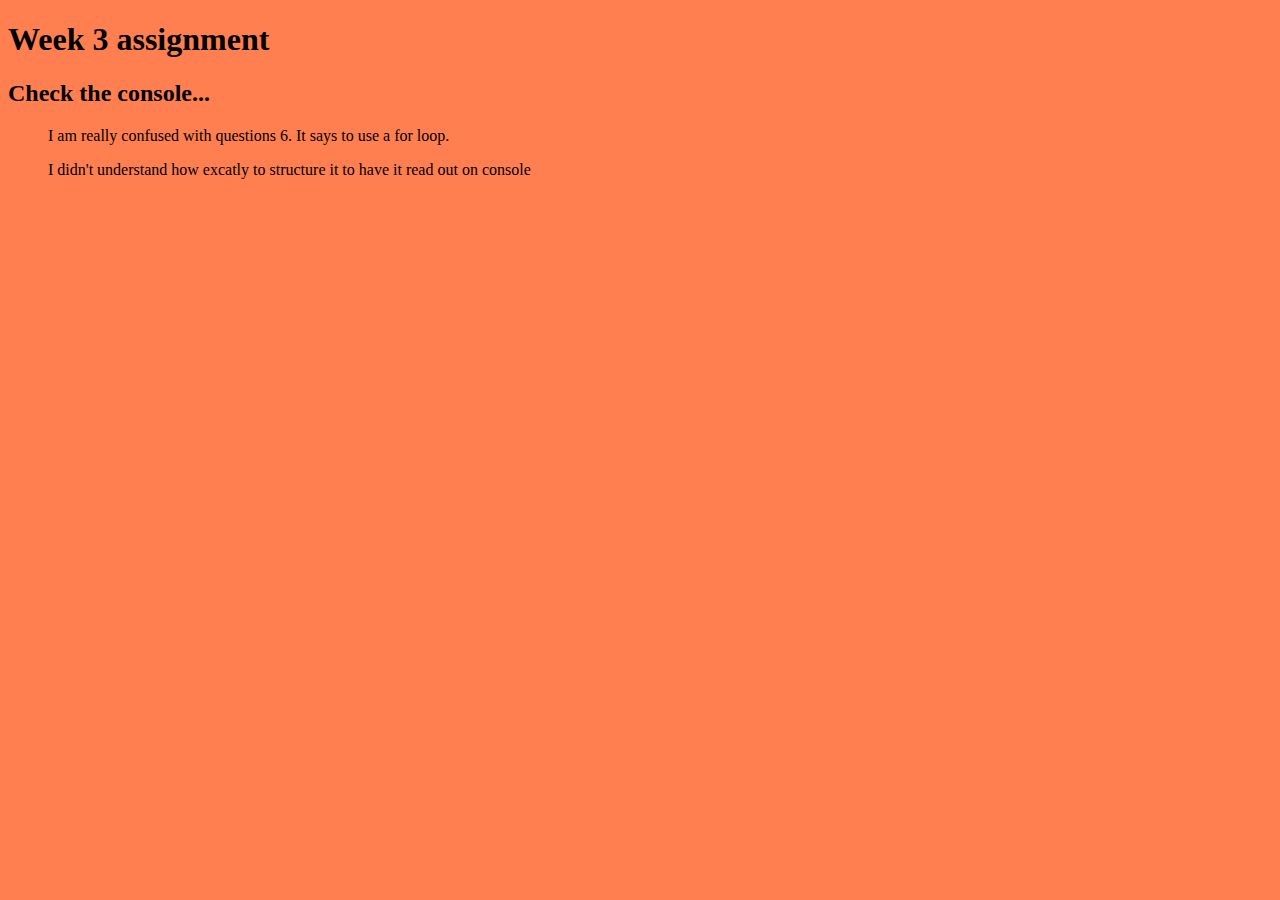
<file: assignment/index.html>
<!DOCTYPE html>
<html>
  <head>
    <meta charset="utf-8">
    <title>Tier 1 Week 3 Assignment</title>
    <link rel="stylesheet" href="styles/style.css">
    <script src="scripts/part-supply.js" charset="utf-8"></script>
  </head>
  <body>
    <header>
      <h1>Week 3 assignment</h1>
      <h2>Check the console...</h2>
    </header>
    <!-- create an ordered list with any questions you have on this week's material -->
    <ul>I am really confused with questions 6. It says to use a for loop.</ul>
    <ul> I didn't understand how excatly to structure it to have it read out on console</ul>
  </body>
</html>
</file>
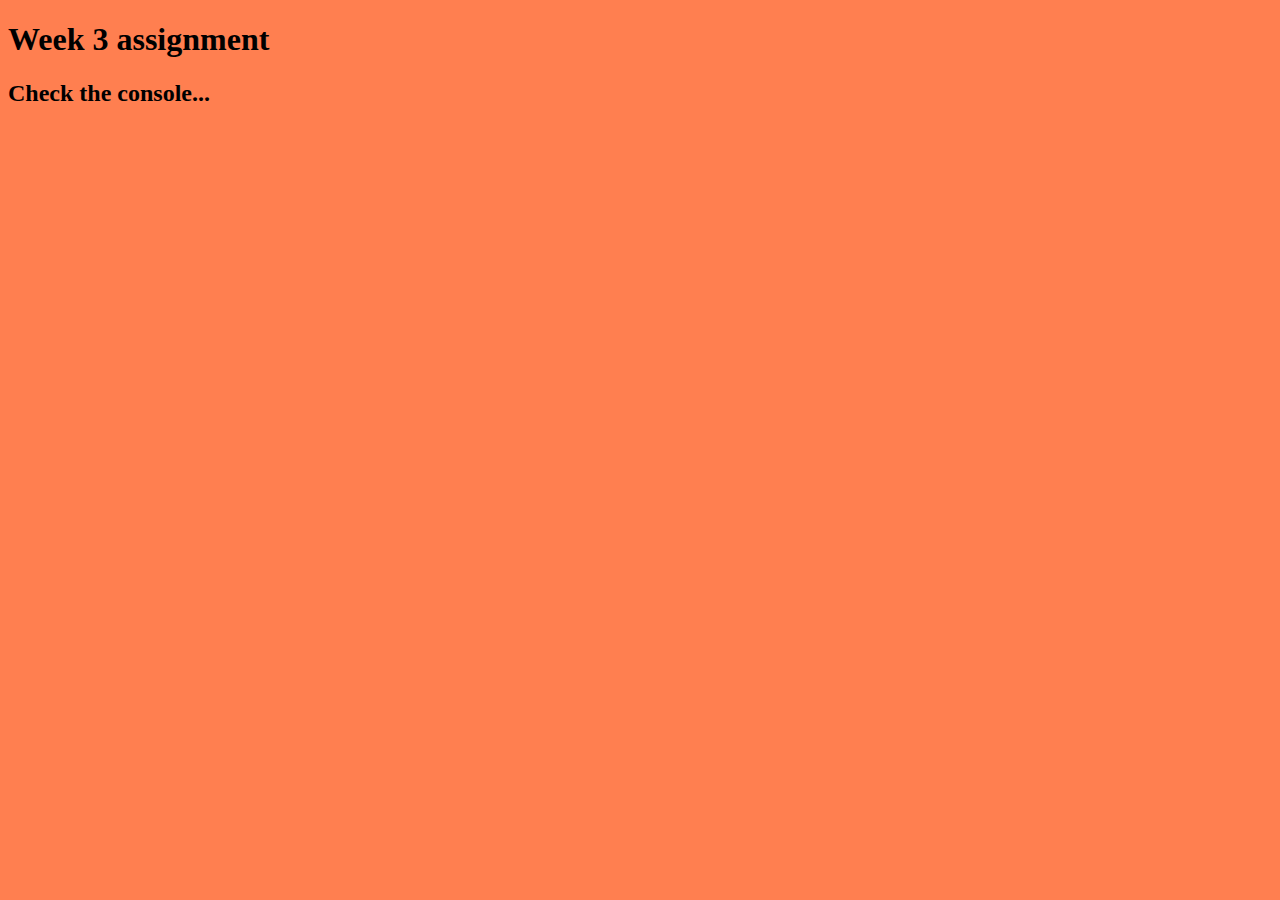
<file: prime-pw-week-3-assignment-part-3/assignment/index.html>
<!DOCTYPE html>
<html>
  <head>
    <meta charset="utf-8">
    <title>Tier 1 Week 3 Assignment</title>
    <link rel="stylesheet" href="styles/style.css">
    <script src="scripts/part-supply.js" charset="utf-8"></script>
  </head>
  <body>
    <header>
      <h1>Week 3 assignment</h1>
      <h2>Check the console...</h2>
    </header>
    <!-- create an ordered list with any questions you have on this week's material -->
  
  </body>
</html>
</file>
<file: assignment/styles/style.css>
/* give your assignment a fun background color */
body{
  background-color: coral;
}
</file>
<file: prime-pw-week-3-assignment-part-3/assignment/styles/style.css>
/* give your assignment a fun background color */
body{
  background-color: coral;
}
</file>
